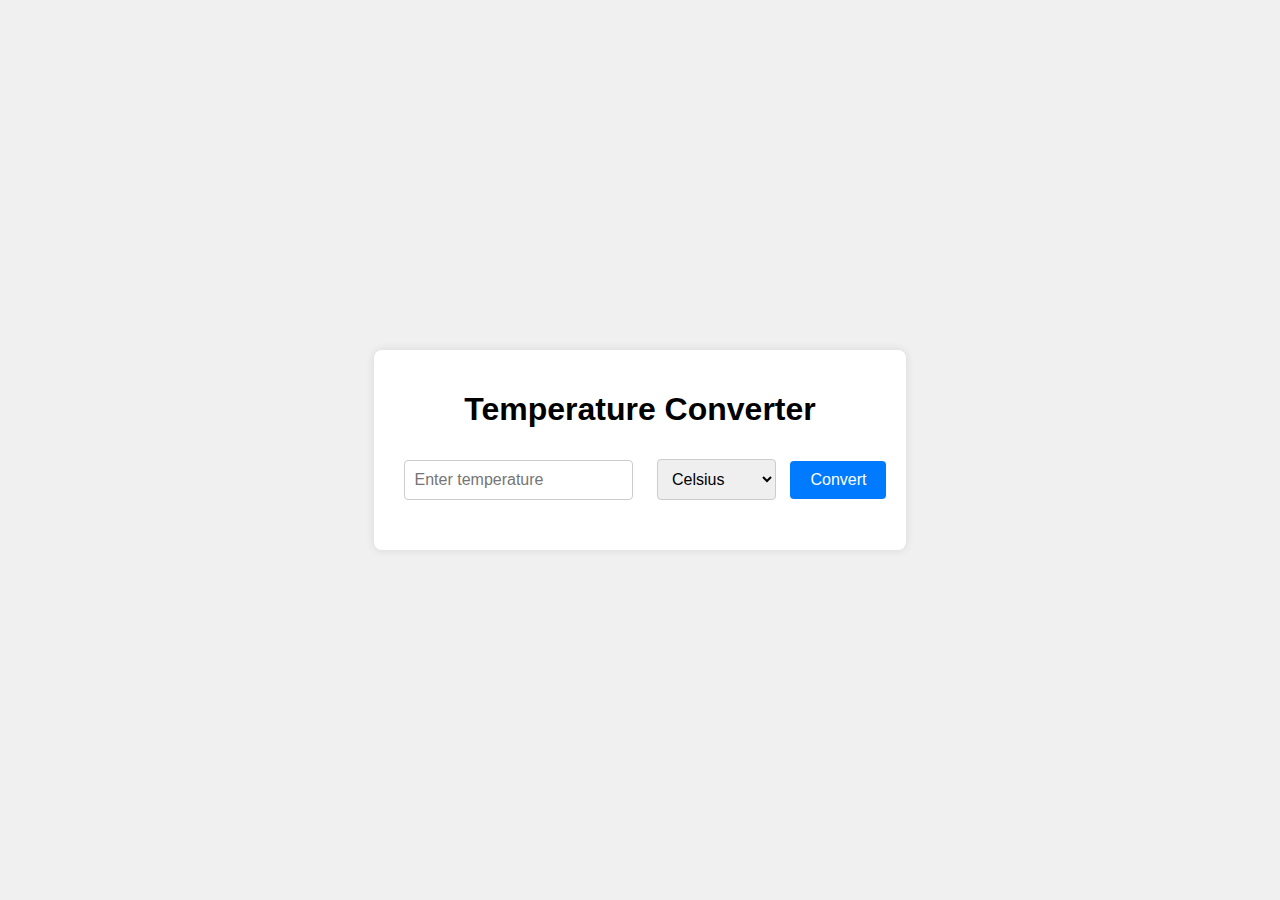
<file: Temperature Converter.html>
<!DOCTYPE html>
<!-- saved from url=(0045)file:///C:/Sana%20Firdous/TASK%203/index.html -->
<html lang="en"><head><meta http-equiv="Content-Type" content="text/html; charset=UTF-8">
    
    <meta name="viewport" content="width=device-width, initial-scale=1.0">
    <title>Temperature Converter</title>
    <link rel="stylesheet" href="./Temperature Converter_files/styles.css">
</head>
<body>
    <div class="container">
        <h1>Temperature Converter</h1>
        <div class="converter">
            <input type="number" id="tempInput" placeholder="Enter temperature" required="">
            <select id="unitSelect">
                <option value="celsius">Celsius</option>
                <option value="fahrenheit">Fahrenheit</option>
                <option value="kelvin">Kelvin</option>
            </select>
            <button onclick="convertTemperature()">Convert</button>
        </div>
        <div id="result" class="result"></div>
    </div>
    <script src="file:///C:/Sana%20Firdous/TASK%203/script.js"></script>


</body></html>
</file>
<file: Temperature Converter_files/styles.css>
body {
    font-family: Arial, sans-serif;
    margin: 0;
    padding: 0;
    background-color: #f0f0f0;
    display: flex;
    justify-content: center;
    align-items: center;
    height: 100vh;
}

.container {
    text-align: center;
    background: #fff;
    padding: 20px;
    border-radius: 8px;
    box-shadow: 0 0 10px rgba(0, 0, 0, 0.1);
}

.converter {
    margin-bottom: 20px;
}

input, select {
    padding: 10px;
    margin: 10px;
    border: 1px solid #ccc;
    border-radius: 4px;
    font-size: 16px;
}

button {
    padding: 10px 20px;
    border: none;
    background-color: #007BFF;
    color: white;
    font-size: 16px;
    border-radius: 4px;
    cursor: pointer;
}

button:hover {
    background-color: #0056b3;
}

.result {
    font-size: 18px;
    font-weight: bold;
}
</file>
